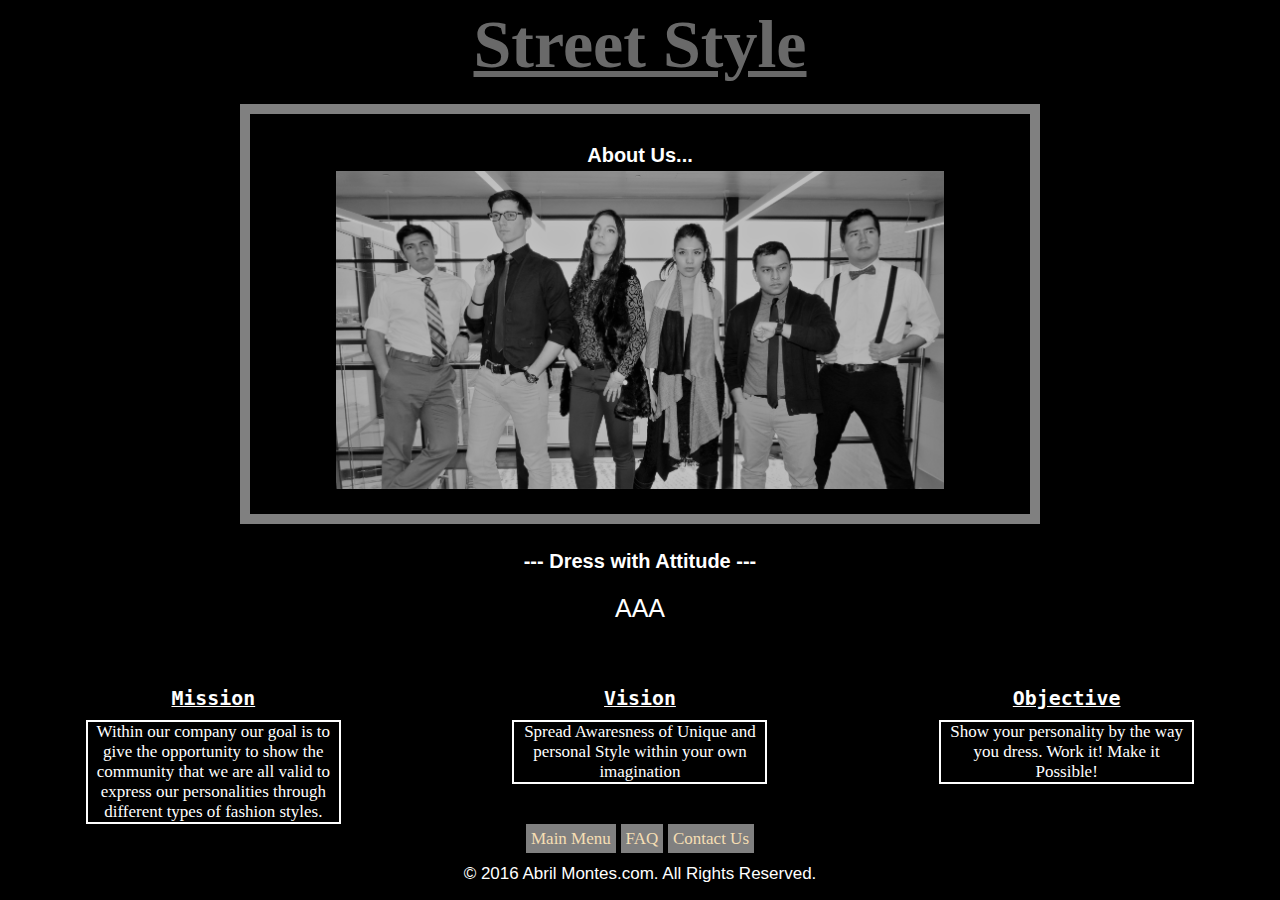
<file: aboutus.html>
<!doctype html>
<html>
      
<head>
    <title>
    About Us
    </title>
     <link rel=stylesheet type="text/css" href="style.css">
    </head>

    
  
    <body>
        <header>
        <div id="header">
            <h1> Street Style</h1>
           </div>
                        
        </header>
        
            
            
        <div class="bannerbox"> <h2> About Us... </h2>  <img src="corporate.img.JPG">
                </div>   
        
        <h2> --- Dress with Attitude --- </h2>
         <section id="logo"> 
         AAA 
        </section>
        
        
        <main>
        
        <section class="interest-box"> <h3>Mission</h3> <p> Within our company our goal is to give the opportunity to show the community that we are all valid to express our personalities through different types of fashion styles.</p> </section>
           
       <section class="interest-box"> <h3> Vision </h3> <p> Spread Awaresness of Unique and personal Style within your own imagination </p> </section>
        <section class="interest-box"> <h3> Objective </h3> <p> Show your personality by the way you dress. Work it! Make it Possible! </p> </section>
        </main>
        
                   
        <div id="footer">
             
    
        <ul>
            <li> <a href="mainmenu.html">Main Menu</a> 
        
            
            <li><a href="FAQ.html"> FAQ</a></li>
            
            <li><a href="Contact Us.html">Contact Us </a></li>
            </ul>

       <section id="copyright"> &copy; 2016 Abril Montes.com. All Rights Reserved.
                </section>
        </div>
    </body>
</html>
</file>
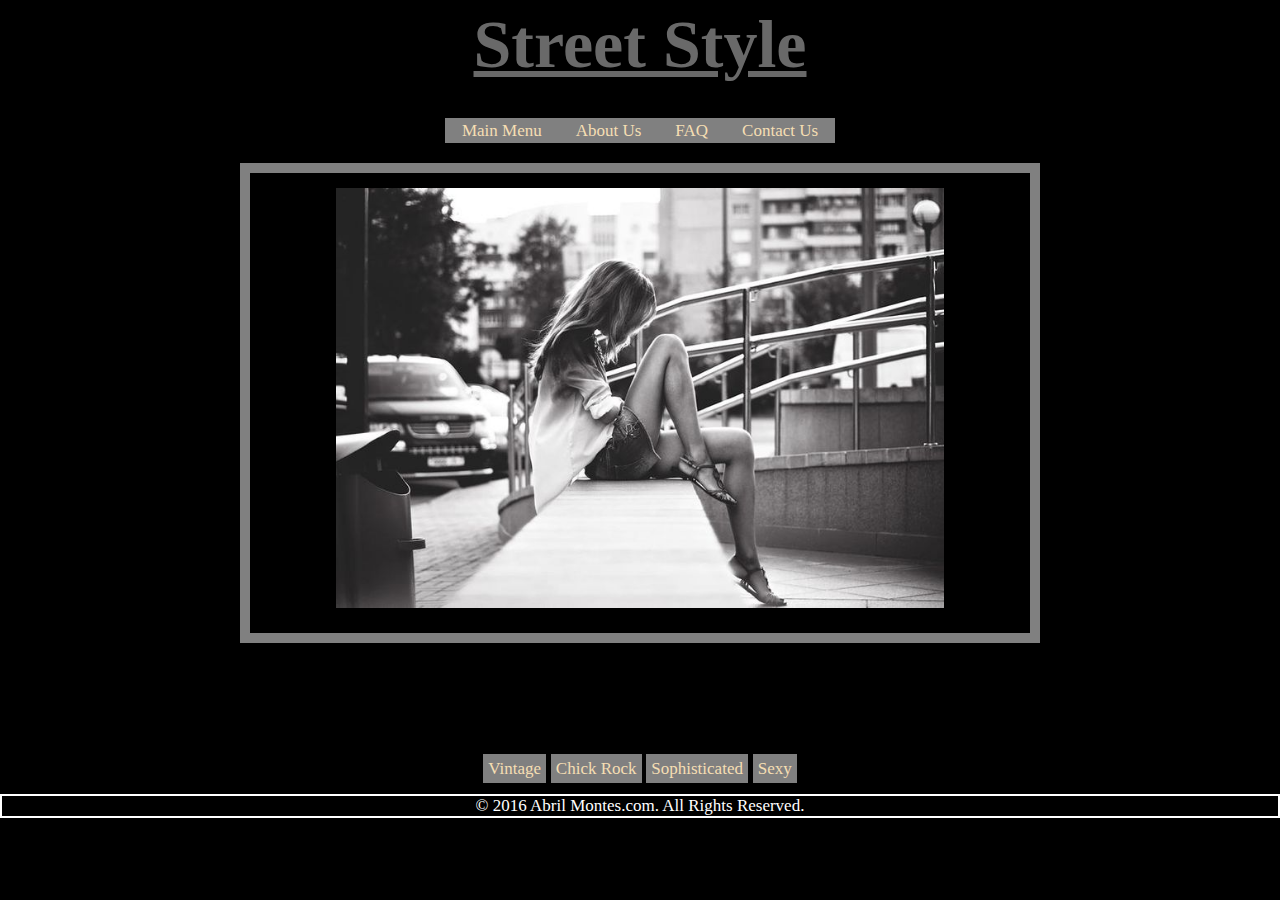
<file: mainmenu.html>
<!doctype html>
<html>
<head>
    <title>
    Fashion
    </title>
   <link rel=stylesheet type="text/css" href="style.css">
    </head>

        
    <body>
        <div id="header">
            <h1> Street Style</h1> </div>
        
         <a name="mainmenu"></a>
        <a name="aboutus"></a>
                <a name="Contact Us"></a>
        <a name="FAQ"></a>
        
        <div id="navbar">
            
              
        <ul>
            <li> <a href="mainmenu.html">Main Menu</a></li>
          <li> <a href="aboutus.html">About Us</a></li>
            <li> <a href="FAQ.html"> FAQ</a></li>
            <li> <a href="Contact Us.html"> Contact Us</a></li>
            </ul>
        </div>
       <div class="bannerbox">
        <img src="main.jpg.jpg">
        </div>   
        
          <header>
            <section id="logo"></section>
            <section id="banner"></section>
            </header>
                
        
        <a name="Vintage"></a>
        <a name="Classy"></a>
                <a name="sophisticated"></a>
        <a name="Sexy"></a>

        
        
        <h2></h2>
        <div id="footer">
          <ul>
            
            <li><a href="vintage.html"> Vintage</a></li>
            
            <li><a href="chickrock.html">Chick Rock</a></li>
                <li><a href="sophisticated.html">Sophisticated</a></li>
            <li><a href="Sexy">Sexy</a></li>
                </ul>
            
            <p> &copy; 2016 Abril Montes.com. All Rights Reserved.</p>
        </div>
    </body>
</html>
</file>
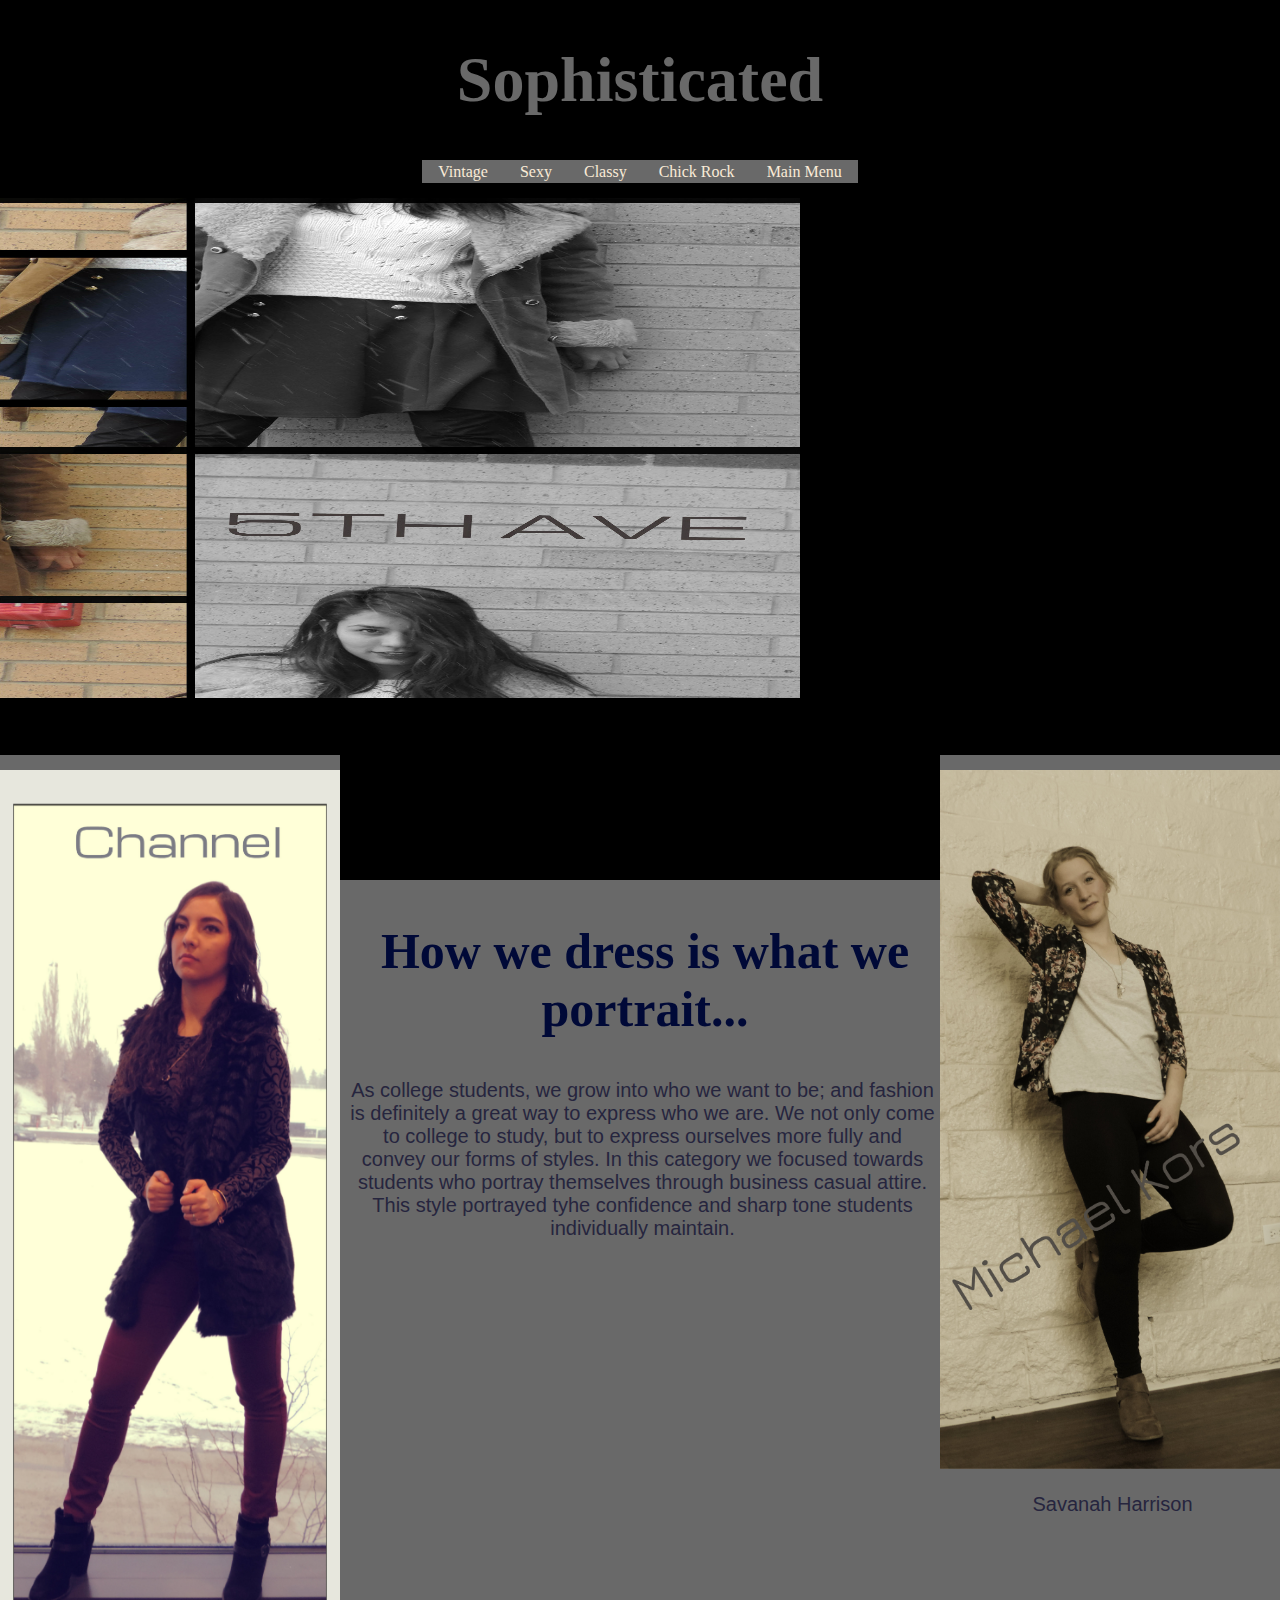
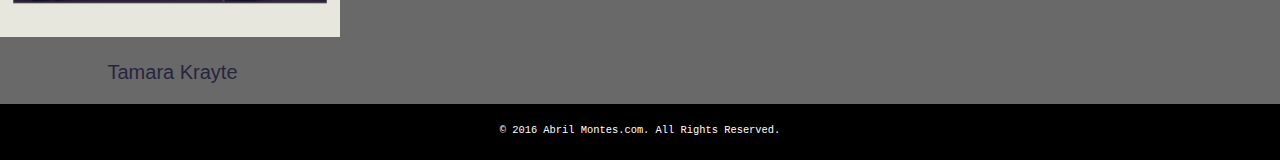
<file: montes.html>
<!Doctype html>
<html lang="es">

<head>
    <title> Slide Show </title>
    <meta charset="UTF-8">
    <link rel="stylesheet" href="http://www.w3schools.com/lib/w3.css">
    
       
    </head>
   <style>
.mySlides {
    display:none
       }
.w3-left, .w3-right, .w3-badge {
    cursor:pointer
       }
.w3-badge {
    height:13px;width:13px;padding:0
       }
       
       * {
           box-sizing: border-box;
       }
body {
    background: black;
    margin: 0;
    font-family: monospace;
    
}
       img {
           max-width: 100%;
       }
h1 {
           
           color: dimgrey;
           text-align: center;
    font-family: serif;
    font-size: 400%;
       }
#navbar ul {
            padding: 2px;
            list-style-type:none;
            line-height: 1.5em;
            margin: 1em auto;
                        display: 
                flex;        
            justify-content: center;
            flex-flow: row wrap;
            text-align: center;
        }

#navbar ul li a {
            text-decoration: none;
            font-family: serif;
            padding: .2em 1em;
            color: antiquewhite;
            background-color: dimgrey;
    
        }
#navbar ul li a:hover{
            color:wheat;
            background-color: #1C0D0C;
        }

main{
    display:flex;
    flex-flow: row wrap;
    justify-content: space-around;
    
    
}

main aside{
    flex: 1 0 25%;
    
}

main article{
    flex: 2 0 50%;
}
  aside#left {
          
         
          background-color: dimgrey;
         ;
          text-align: center;
      margin-top: 25px;
           padding-top: 15px;
           }
        
       article{
           
          max-width: 600px;
          min-width: 300px;
          background-color: dimgrey;
           margin-left: auto;
           margin-right: auto;
           text-align: center;
           margin-top: 150px;
       }
       
       aside#right {
         
           background-color:dimgrey;
           text-align: center;
           margin-top: 25px;
           padding-top: 15px;
       } 
       
       h2{
           text-align: center;
           padding-left: 12px;
           padding-right: 2px;
           font-family: serif;
           font-size: 50px;
           color: #000937;
       }
       
       p{
           
           text-align: center;
           padding left: 15px;
           padding-right: 5px;
           margin-left: 10px;
           color: #26253E;
           font-family:  sans-serif;
           font-size: 20px;
           
           
       }
       
       
       
       
       .center-img {
           text-align: center;
       }  
        #footer{
            width:500px;
            height:20px;
            margin:20px auto;
            clear: both;
            color: white;
            font-size: 80%;
            text-align: center;
            
        }
        </style>  
    <body> 
    
    <h1> Sophisticated </h1>
    
        <a name="vintage"></a>
        <a name="sexy"></a>
        <a name="classy"></a>
        <a name="chickrock"></a>
        <a name="mainmenu"></a>
        
        <div id="navbar">        
        <ul>
            <li> <a href="vintage.html"> Vintage </a></li>
            <li> <a href="sexy.html">Sexy</a></li>
            <li> <a href="classy.html"> Classy</a></li>
            <li> <a href="chickrock.html"> Chick Rock</a></li>
            <li> <a href="mainmenu.html">Main Menu</a></li>
        </ul>
        </div>
        
<div class="w3-content w3-display-container" style="max-width:800px">
  <img class="mySlides" height="500px" src="M31.jpg" style="width:100%" >
  <img class="mySlides" height="500px" src="M5.jpg" style="width:100%" >
  <img class="mySlides" height="500px" src="M6.jpg" style="width:100%" >
  <div class="w3-center w3-section w3-large w3-text-white w3-display-bottommiddle" style="width:100%">
    <div class="w3-left w3-padding-left w3-hover-text-khaki" onclick="plusDivs(-1)">&#10094;</div>
    <div class="w3-right w3-padding-right w3-hover-text-khaki" onclick="plusDivs(1)">&#10095;</div>
    <span class="w3-badge demo w3-border w3-transparent w3-hover-white" onclick="currentDiv(1)"></span>
    <span class="w3-badge demo w3-border w3-transparent w3-hover-white" onclick="currentDiv(2)"></span>
    <span class="w3-badge demo w3-border w3-transparent w3-hover-white" onclick="currentDiv(3)"></span>
  </div>
</div>
<script>
var slideIndex = 1;
showDivs(slideIndex);

function plusDivs(n) {
  showDivs(slideIndex += n);
}

function currentDiv(n) {
  showDivs(slideIndex = n);
}

function showDivs(n) {
  var i;
  var x = document.getElementsByClassName("mySlides");
  var dots = document.getElementsByClassName("demo");
  if (n > x.length) {slideIndex = 1}    
  if (n < 1) {slideIndex = x.length}
  for (i = 0; i < x.length; i++) {
     x[i].style.display = "none";  
  }
  for (i = 0; i < dots.length; i++) {
     dots[i].className = dots[i].className.replace(" w3-white", "");
  }
  x[slideIndex-1].style.display = "block";  
  dots[slideIndex-1].className += " w3-white";
}
</script>
   <main>
        
        <aside id="left">
            
            <img src="M8.jpg" >
            
            <p> Tamara Krayte </p>
            
            </aside>
        <article> <h2> How we dress is what we portrait... </h2>
           
            <p> As college students, we grow into who we want to be; and fashion is definitely a great way to express who we are.        We not only come to college to study, but to express ourselves more fully and convey our forms of styles.
                In this category we focused towards students who portray themselves through business casual attire.            
                This style portrayed tyhe confidence and sharp tone students individually maintain.</p>
            </article>    
       
            <aside id="right"> 
                 <img src="M10.jpg">
            <p> Savanah Harrison </p>
            
            </aside>
        
         
             
        </main>
        
         <div id="footer">
            
            
        &copy; 2016 Abril Montes.com. All Rights Reserved.
       
        </div>      
                   

    </body>

</html>
</file>
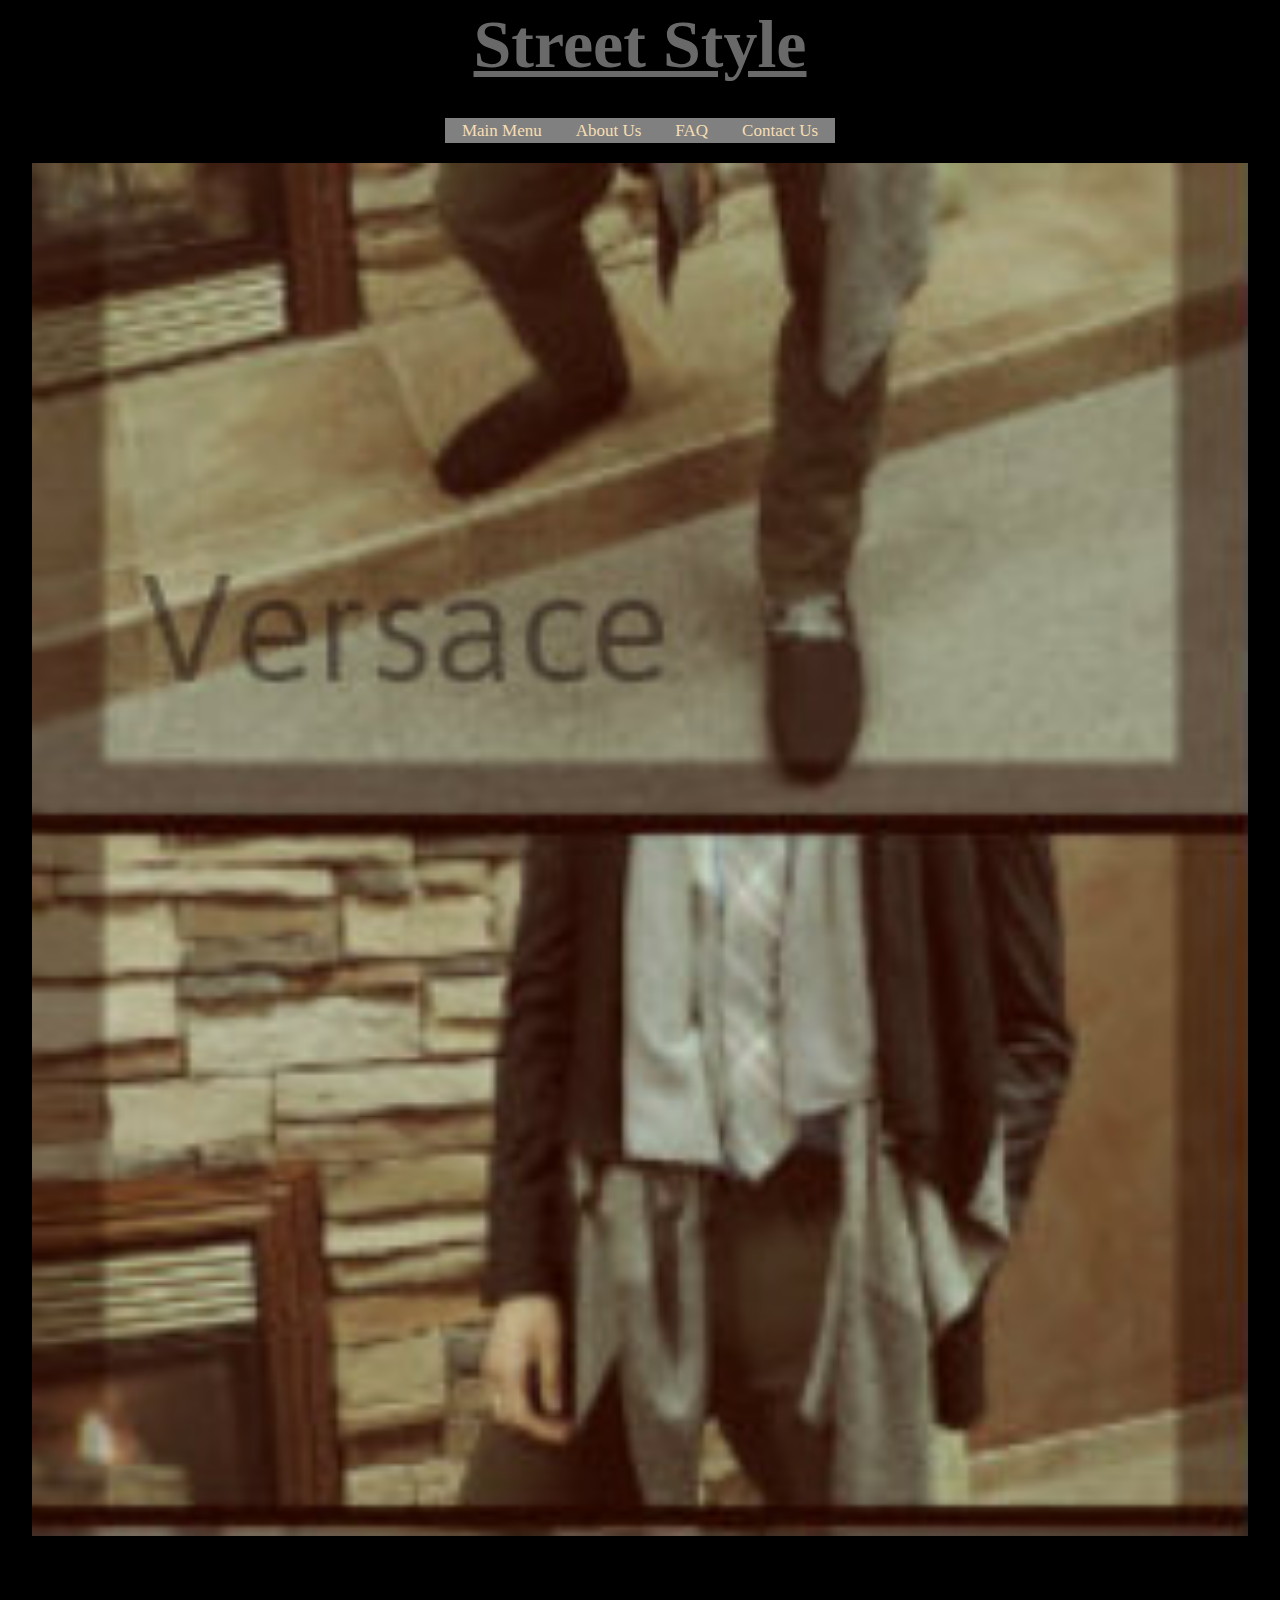
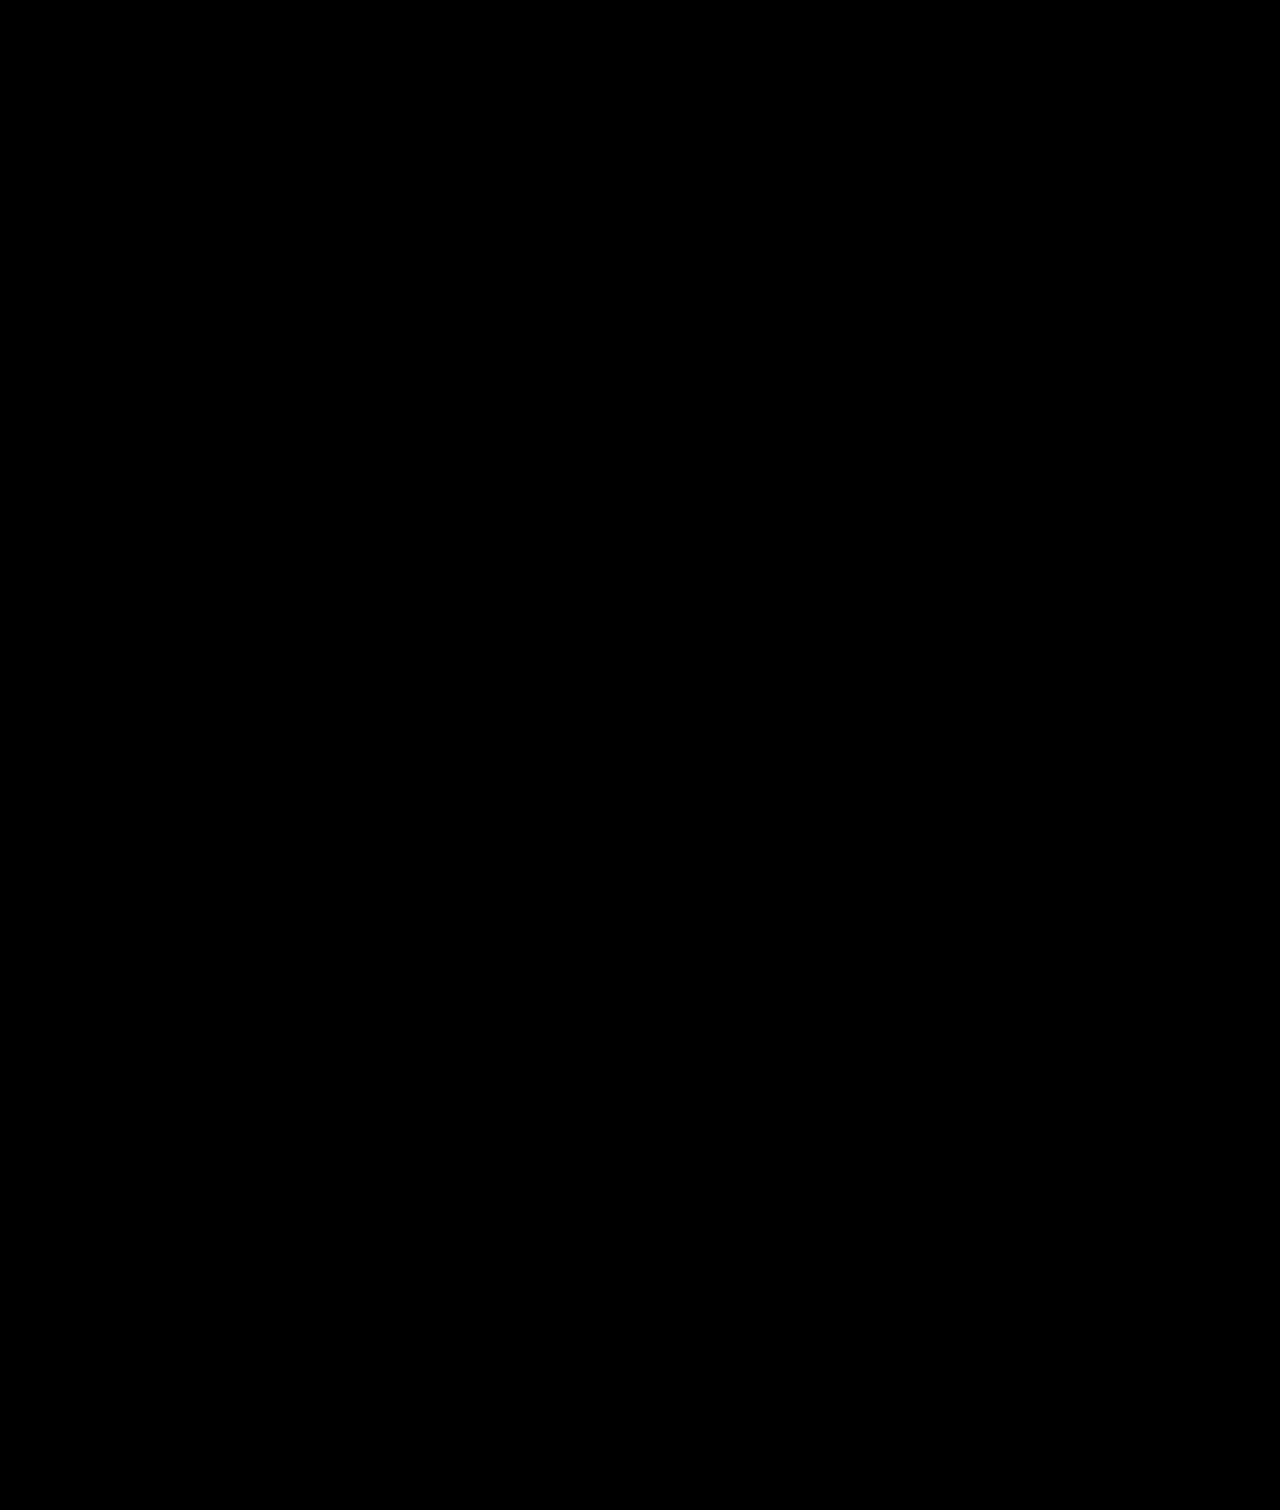
<file: practice2.html>
<!doctype html>
<html>

<head>
   <title> slider </title> 
    
    <link rel=stylesheet type="text/css" href="style.css">
    
    </head>
    <style>
     
        .slider{
            
            width: 95%;
            margin: auto;
            overflow: hidden;
        }
        
        .slider ul{
            display: flex;
            padding: 0;
            width: 400%;
            animation: cambio 20s infinite;
            animation-direction: alternate;
        }
        
        .slider li{
            width: 100%;
            list-style: none;
            
        }
        
        .slider img{
            
            width: 100%;
        }
        
        @keyframes cambio {
            
            0% {margin-left: 0;}
            20% {margin-left: 0;}
            
            25% {margin-left: -100%;}
            45% {margin-left: -100%;}
            
            50% {margin-left: -200%;}
            70% {margin-left: -200%;}
            
            75% {margin-left: -300%;}
            100% {margin-left: -300%;}
        
        }
    
    
    </style>
    
    <body>
        
       <div id="header">
            <h1> Street Style</h1> </div>
        
         <a name="mainmenu"></a>
        <a name="aboutus"></a>
                <a name="Contact Us"></a>
        <a name="FAQ"></a>
        
        <div id="navbar">
            
              
        <ul>
            <li> <a href="mainmenu.html">Main Menu</a></li>
          <li> <a href="aboutus.html">About Us</a></li>
            <li> <a href="FAQ.html"> FAQ</a></li>
            <li> <a href="Contact Us.html"> Contact Us</a></li>
            </ul>
        </div>
        
        
        <main> 
            
            <article>
            </article>
            
            <aside>
            </aside>
           </main>
    
    <div class="slider">
        
        <ul>
        
            <li><img src="M1.JPG" alt=""></li>
         <li><img src="M2.JPG" alt=""></li>
             <li><img src="M3.JPG" alt=""></li>
             <li><img src="M4.jpg" alt=""></li>
        
        </ul>
        
        </div>
    
        <footer></footer>
    </body>

</html>
</file>
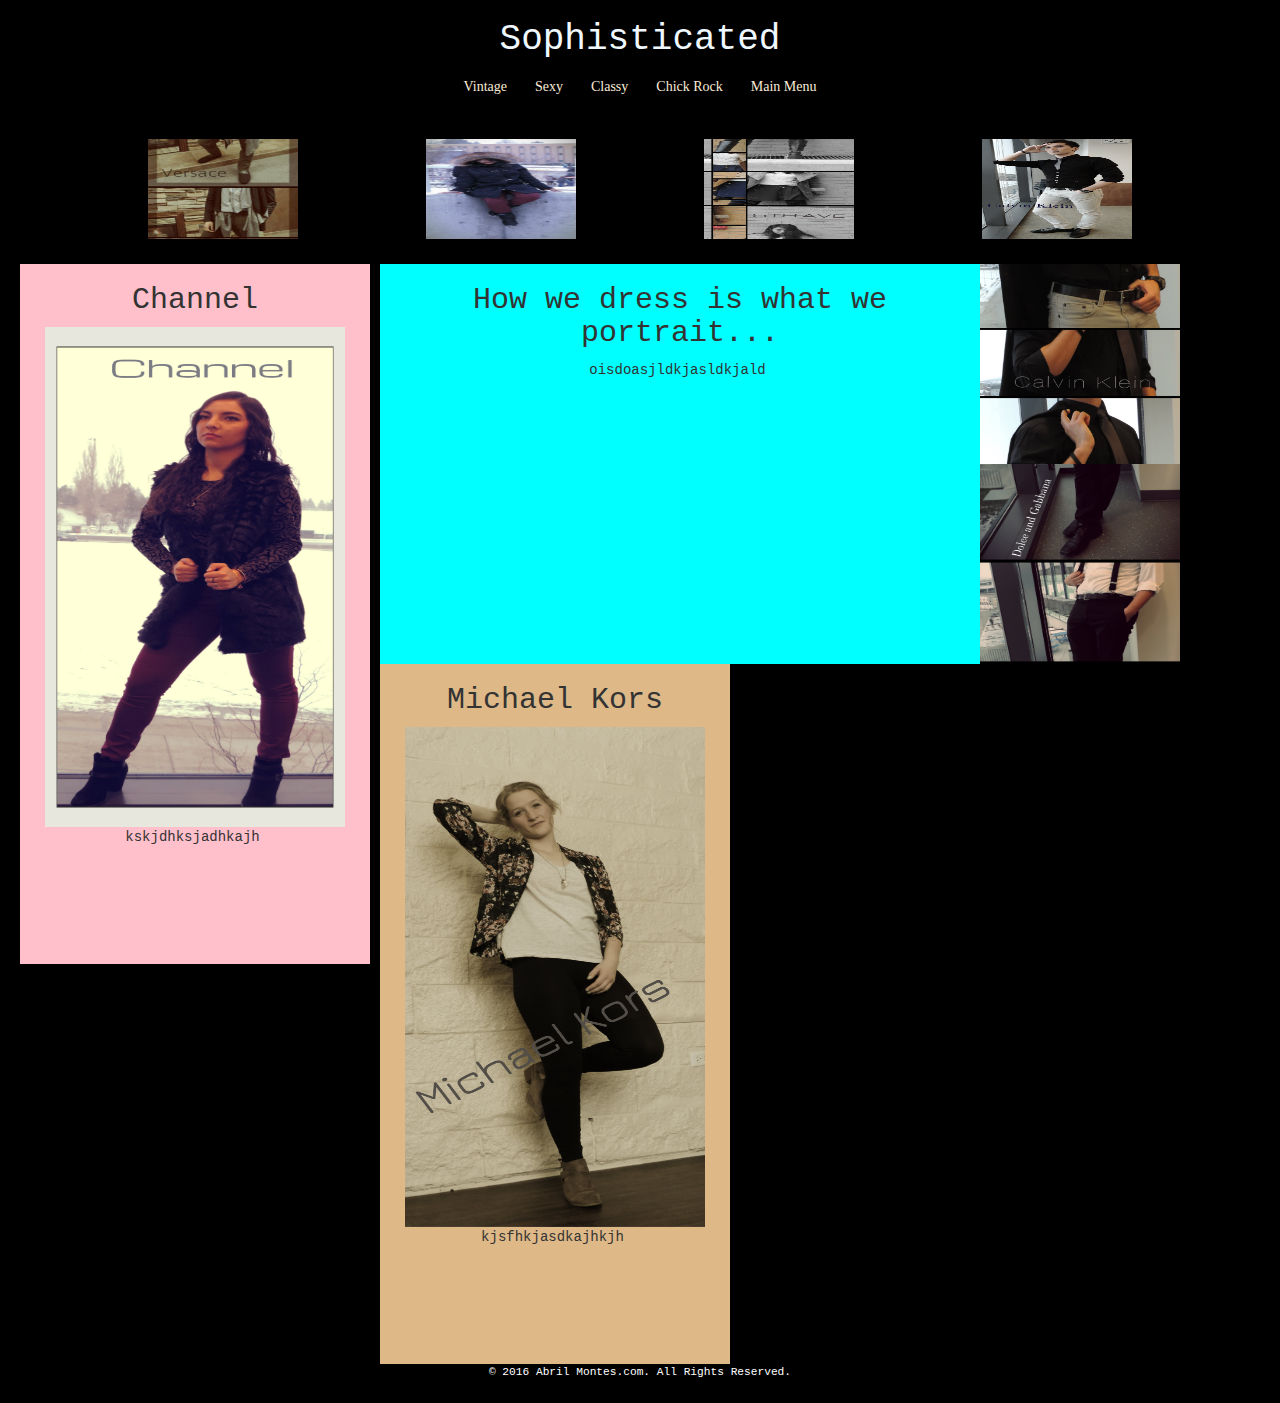
<file: slide.html>
<!Doctype html>
<html lang="es">

<head>
    <title> Slide Show </title>
    <meta charset="UTF-8">
    
<link rel="stylesheet" href="https://maxcdn.bootstrapcdn.com/bootstrap/3.3.7/css/bootstrap.min.css" integrity="sha384-BVYiiSIFeK1dGmJRAkycuHAHRg32OmUcww7on3RYdg4Va+PmSTsz/K68vbdEjh4u" crossorigin="anonymous">

    </head>
   <style>
    
     body {
    background: black;
    margin: 0;
    font-family: monospace;
    
}

       h1 {
           
           color: aliceblue;
           text-align: center;
       }
       
        #navbar ul {
            padding: 2px;
            list-style-type:none;
            line-height: 1.5em;
            margin: 1em auto;
                        display: 
                flex;        
            justify-content: center;
            flex-flow: row wrap;
            text-align: center;
        }
        #navbar ul li {
        
        }
        
        #navbar ul li a {
            text-decoration: none;
            font-family: serif;
            padding: .2em 1em;
            color: antiquewhite;
            background-color: black;
        }
        #navbar ul li a:hover{
            color:antiquewhite;
            background-color: sandybrown;
        }
       
       .galeria {
    width: 90%;
    margin: auto;
    list-style: none;
    padding: 20px;
    box-sizing: border-box;
    display: flex;
    flex-wrap: wrap;
    justify-content: space-around;
}

       
        
.galeria li {
    
    margin: 5px;
}

.galeria img {
    
    width: 150px;
    height: 100px;
}

.modal {
    
    display: none;
}

.modal: target {
    display: block;
    position: fixed;
    background: black;
    top: 0;
    left: 0;
    width: 100%;
    height: 100%;
    
}

.modal h3 {
    color: aqua;
    font-size: 30px;
    text-align: center;
    margin: 15px 0;
}

.imagen {
    
    width: 100%;
    height: 50%;
    display: flex;
    justify-content: center;
    align-items: center;
}

.imagen a {
    
    color: aquamarine;
    font-size: 40px;
    text-decoration: none;
    margin: 0 10px;
    
}

.imagen a: nth-child(2) {
    margin: 0;
    height: 100%;
    flex-shrink: 2;
    
}


.imagen img {
    
    width: 500px;
    height: 100%;
    max-width: 100%;
    border: 7px solid #fff;
    box-sizing: border-box;
}

.cerrar {
    
    display: block;
    background: green;
    width: 25px;
    height: 25px;
    margin: 15px auto;
    text-align: center;
    text-decoration: none;
    font-size: 25px;
    color: bisque;
    padding: 5px;
    border-radius: 50%;
    line-height: 25px;
    
}
       
           
      aside#left {
          
          width: 350px;
          height: 700px;
          float: left;
          background-color: pink;
          margin-left: 20px;
          text-align: center;
           
           }
        
       article{
           
           width: 600px;
           height: 400px;
           float: left;
           background-color: aqua;
           margin-left: 10px;
           text-align: center;
       }
       
       aside#right {
           margin-left: 10px;
           width: 350px;
           height: 700px;
           float: left;
           background-color: burlywood;
           text-align: center;
       } 
       
       h2{
           text-align: center;
           padding-left: 2px;
           padding-right: 2px;
           
       }
       
       p1{
           
           text-align: center;
           padding left: 5px;
           padding-right: 5px;
       }
       .center-img {
           text-align: center;
       }  
        #footer{
            width:500px;
            height:20px;
            margin:20px auto;
            clear: both;
            color: white;
            font-size: 80%;
            text-align: center;
            
        }
        </style> 
    
    <body> 
    
    <h1> Sophisticated </h1>
    
         <a name="vintage"></a>
        <a name="sexy"></a>
                <a name="classy"></a>
        <a name="chickrock"></a>
        <a name="mainmenu"></a>
        
        <div id="navbar">
            
              
        <ul>
            <li> <a href="vintage.html"> Vintage </a></li>
          <li> <a href="sexy.html">Sexy</a></li>
            <li> <a href="classy.html"> Classy</a></li>
            <li> <a href="chickrock.html"> Chick Rock</a></li>
            <li> <a href="mainmenu.html">Main Menu</a></li>
            </ul>
        </div>
        
    <ul class="galeria">
        
        <li><a href="#" data-toggle="modal" data-target="#myModal"><img src="M1.JPG"></a></li>
        
         <li><a href="#img2"><img src="M2.JPG"></a></li>
         <li><a href="#img3"><img src="M3.JPG"></a></li>
         <li><a href="#img4"><img src="M4.jpg"></a></li>
        
        
        </ul>
    
   
       
        
    
<div class="modal fade" tabindex="-1" role="dialog" id="myModal">
  <div class="modal-dialog" role="document">
    <div class="modal-content">
      <div class="modal-header">
        <button type="button" class="close" data-dismiss="modal" aria-label="Close"><span aria-hidden="true">&times;</span></button>
        <h4 class="modal-title">Men</h4>
      </div>
      <div class="modal-body center-img">
        <img src="M1.JPG">
      </div>
      <div class="modal-footer">
        <button type="button" class="btn btn-default" data-dismiss="modal">Close</button>
        
      </div>
    </div><!-- /.modal-content -->
  </div><!-- /.modal-dialog -->
</div><!-- /.modal -->    
        
        
        
        
     <div class="modal" id="img1">
        <h3> Men </h3>
        <div class="imagen">
        <a href="#img1">&#60;</a>
        <a href="#img3"><img src="M1.JPG"></a>
        <a href="#img3">></a>
        </div>
        <a class="cerrar" href="">X</a>
        </div>
        
         <div class="modal" id="img1">
        <h3> Men </h3>
        <div class="imagen">
        <a href="#img2">&#60;</a>
        <a href="#img4"><img src="M1.JPG"></a>
        <a href="#img4">></a>
        </div>
        <a class="cerrar" href="">X</a>
        </div>
        
           <div class="modal" id="img1">
        <h3> Men </h3>
        <div class="imagen">
        <a href="#img3">&#60;</a>
        <a href="#img1"><img src="M1.JPG"></a>
        <a href="#img1">></a>
        </div>
        <a class="cerrar" href="">X</a>
        </div>
        
                   
        <main>
        
        <aside id="left">
            
            <h2> Channel </h2>
            <img src="M8.jpg" width="300" height="500">
            
            <p1> kskjdhksjadhkajh</p1>
            
            </aside>
        <article> <h2> How we dress is what we portrait... </h2>
           
            <p1>oisdoasjldkjasldkjald</p1>
            </article>    
       
            <aside id="right"> <h2> Michael Kors </h2>
                 <img src="M10.jpg" width="300" height="500">
            <p1>kjsfhkjasdkajhkjh</p1>
            
            </aside>
        
         <img src="M5.jpg" width="200" height="200">
             <img src="M6.jpg" width="200" height="200">
             
        </main>
        
         <div id="footer">
            
            
        &copy; 2016 Abril Montes.com. All Rights Reserved.
       
        </div>
         <script src="https://ajax.googleapis.com/ajax/libs/jquery/1.12.4/jquery.min.js"></script>
    <!-- Include all compiled plugins (below), or include individual files as needed -->
    <script src="https://maxcdn.bootstrapcdn.com/bootstrap/3.3.7/js/bootstrap.min.js" integrity="sha384-Tc5IQib027qvyjSMfHjOMaLkfuWVxZxUPnCJA7l2mCWNIpG9mGCD8wGNIcPD7Txa" crossorigin="anonymous"></script>
    </body>

</html>
</file>
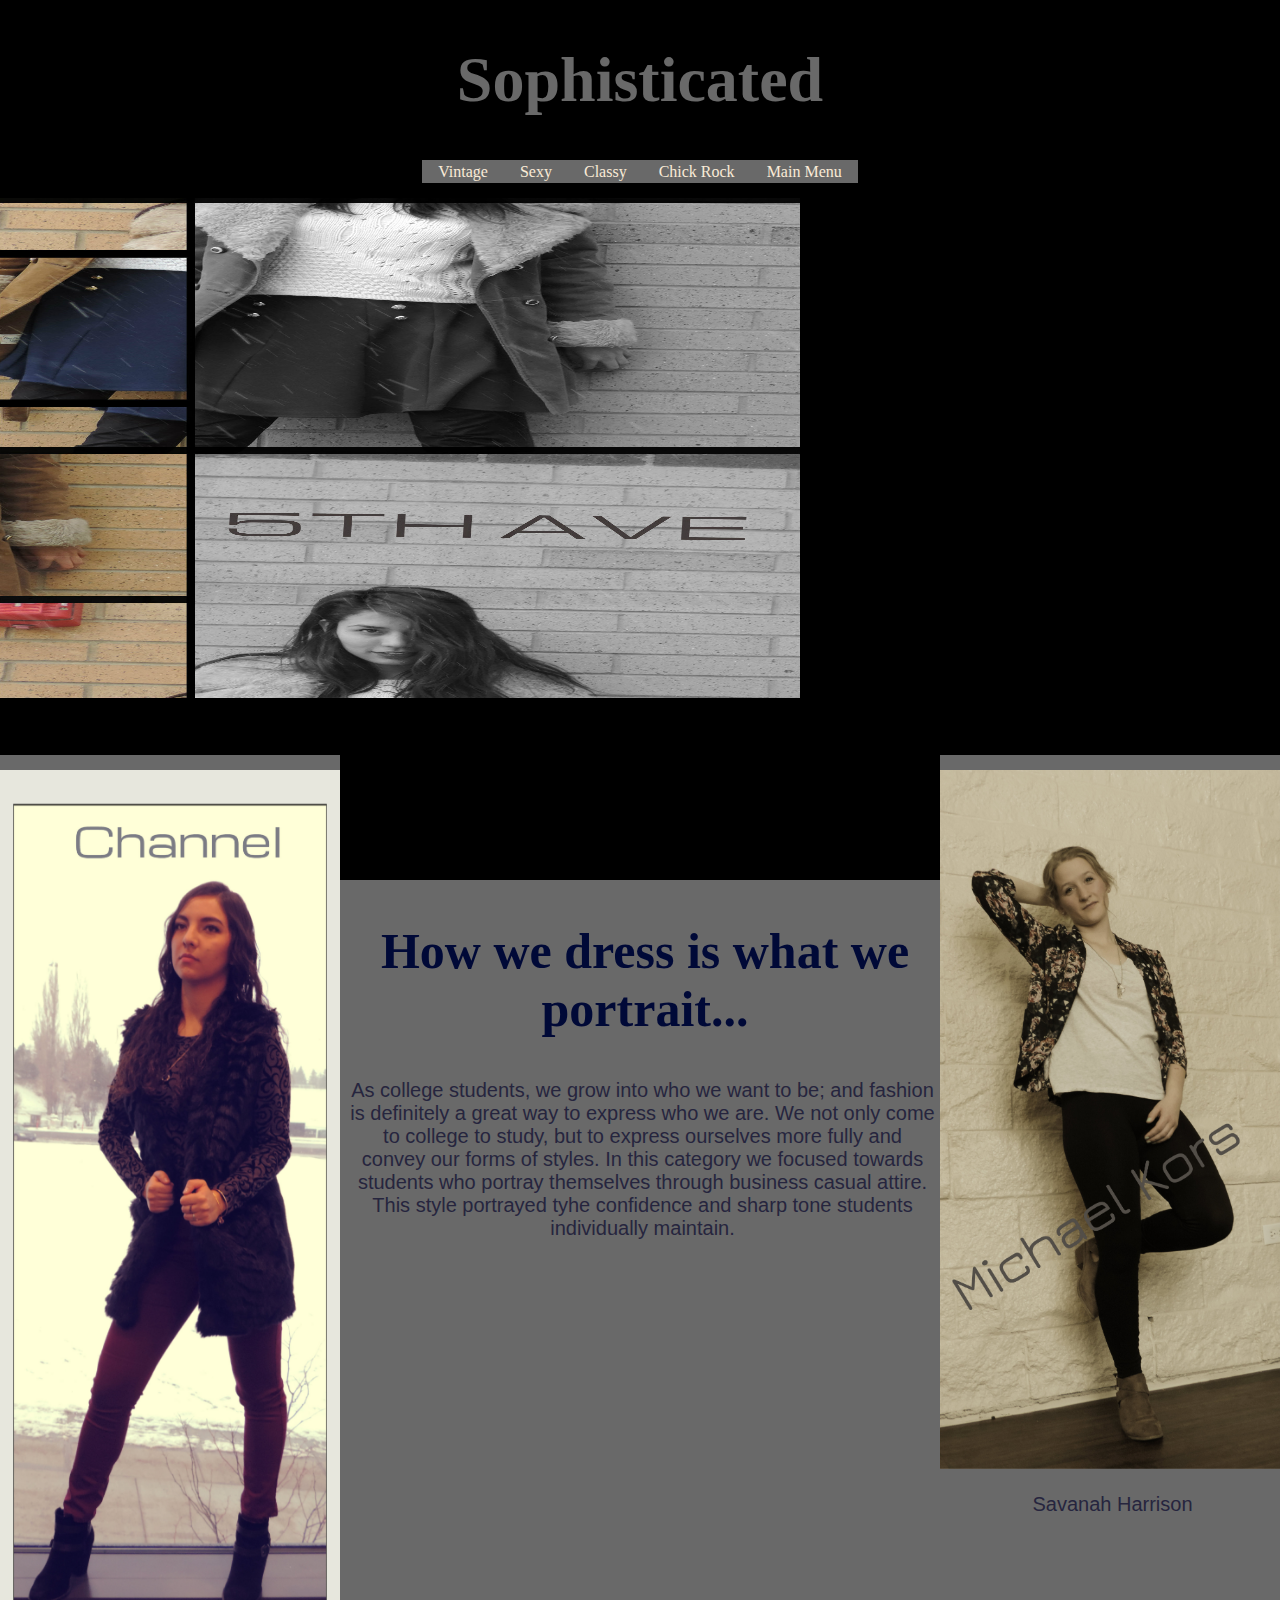
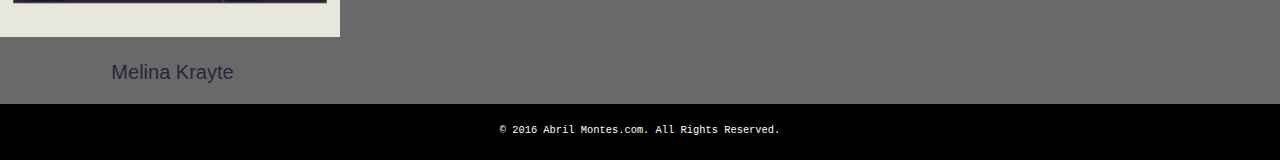
<file: sofisticado.html>
<!Doctype html>
<html lang="es">

<head>
    <title> Slide Show </title>
    <meta charset="UTF-8">
    <link rel="stylesheet" href="http://www.w3schools.com/lib/w3.css">
    
       
    </head>
   <style>
.mySlides {
    display:none
       }
.w3-left, .w3-right, .w3-badge {
    cursor:pointer
       }
.w3-badge {
    height:13px;width:13px;padding:0
       }
       
       * {
           box-sizing: border-box;
       }
body {
    background: black;
    margin: 0;
    font-family: monospace;
    
}
       img {
           max-width: 100%;
       }
h1 {
           
           color: dimgrey;
           text-align: center;
    font-family: serif;
    font-size: 400%;
       }
#navbar ul {
            padding: 2px;
            list-style-type:none;
            line-height: 1.5em;
            margin: 1em auto;
                        display: 
                flex;        
            justify-content: center;
            flex-flow: row wrap;
            text-align: center;
        }

#navbar ul li a {
            text-decoration: none;
            font-family: serif;
            padding: .2em 1em;
            color: antiquewhite;
            background-color: dimgrey;
    
        }
#navbar ul li a:hover{
            color:wheat;
            background-color: #1C0D0C;
        }

main{
    display:flex;
    flex-flow: row wrap;
    justify-content: space-around;
    
    
}

main aside{
    flex: 1 0 25%;
    
}

main article{
    flex: 2 0 50%;
}
  aside#left {
          
         
          background-color: dimgrey;
         ;
          text-align: center;
      margin-top: 25px;
           padding-top: 15px;
           }
        
       article{
           
          max-width: 600px;
          min-width: 300px;
          background-color: dimgrey;
           margin-left: auto;
           margin-right: auto;
           text-align: center;
           margin-top: 150px;
       }
       
       aside#right {
         
           background-color:dimgrey;
           text-align: center;
           margin-top: 25px;
           padding-top: 15px;
       } 
       
       h2{
           text-align: center;
           padding-left: 12px;
           padding-right: 2px;
           font-family: serif;
           font-size: 50px;
           color: #000937;
       }
       
       p{
           
           text-align: center;
           padding left: 15px;
           padding-right: 5px;
           margin-left: 10px;
           color: #26253E;
           font-family:  sans-serif;
           font-size: 20px;
           
           
       }
       
       
       
       
       .center-img {
           text-align: center;
       }  
        #footer{
            width:500px;
            height:20px;
            margin:20px auto;
            clear: both;
            color: white;
            font-size: 80%;
            text-align: center;
            
        }
        </style>  
    <body> 
    
    <h1> Sophisticated </h1>
    
        <a name="vintage"></a>
        <a name="sexy"></a>
        <a name="classy"></a>
        <a name="chickrock"></a>
        <a name="mainmenu"></a>
        
        <div id="navbar">        
        <ul>
            <li> <a href="vintage.html"> Vintage </a></li>
            <li> <a href="sexy.html">Sexy</a></li>
            <li> <a href="classy.html"> Classy</a></li>
            <li> <a href="chickrock.html"> Chick Rock</a></li>
            <li> <a href="mainmenu.html">Main Menu</a></li>
        </ul>
        </div>
        
<div class="w3-content w3-display-container" style="max-width:800px">
  <img class="mySlides" height="500px" src="M31.jpg" style="width:100%" >
  <img class="mySlides" height="500px" src="M5.jpg" style="width:100%" >
  <img class="mySlides" height="500px" src="M6.jpg" style="width:100%" >
  <div class="w3-center w3-section w3-large w3-text-white w3-display-bottommiddle" style="width:100%">
    <div class="w3-left w3-padding-left w3-hover-text-khaki" onclick="plusDivs(-1)">&#10094;</div>
    <div class="w3-right w3-padding-right w3-hover-text-khaki" onclick="plusDivs(1)">&#10095;</div>
    <span class="w3-badge demo w3-border w3-transparent w3-hover-white" onclick="currentDiv(1)"></span>
    <span class="w3-badge demo w3-border w3-transparent w3-hover-white" onclick="currentDiv(2)"></span>
    <span class="w3-badge demo w3-border w3-transparent w3-hover-white" onclick="currentDiv(3)"></span>
  </div>
</div>
<script>
var slideIndex = 1;
showDivs(slideIndex);

function plusDivs(n) {
  showDivs(slideIndex += n);
}

function currentDiv(n) {
  showDivs(slideIndex = n);
}

function showDivs(n) {
  var i;
  var x = document.getElementsByClassName("mySlides");
  var dots = document.getElementsByClassName("demo");
  if (n > x.length) {slideIndex = 1}    
  if (n < 1) {slideIndex = x.length}
  for (i = 0; i < x.length; i++) {
     x[i].style.display = "none";  
  }
  for (i = 0; i < dots.length; i++) {
     dots[i].className = dots[i].className.replace(" w3-white", "");
  }
  x[slideIndex-1].style.display = "block";  
  dots[slideIndex-1].className += " w3-white";
}
</script>
   <main>
        
        <aside id="left">
            
            <img src="M8.jpg" >
            
            <p> Melina Krayte </p>
            
            </aside>
        <article> <h2> How we dress is what we portrait... </h2>
           
            <p> As college students, we grow into who we want to be; and fashion is definitely a great way to express who we are.        We not only come to college to study, but to express ourselves more fully and convey our forms of styles.
                In this category we focused towards students who portray themselves through business casual attire.            
                This style portrayed tyhe confidence and sharp tone students individually maintain.</p>
            </article>    
       
            <aside id="right"> 
                 <img src="M10.jpg">
            <p> Savanah Harrison </p>
            
            </aside>
        
         
             
        </main>
        
         <div id="footer">
            
            
        &copy; 2016 Abril Montes.com. All Rights Reserved.
       
        </div>      
                   

    </body>

</html>
</file>
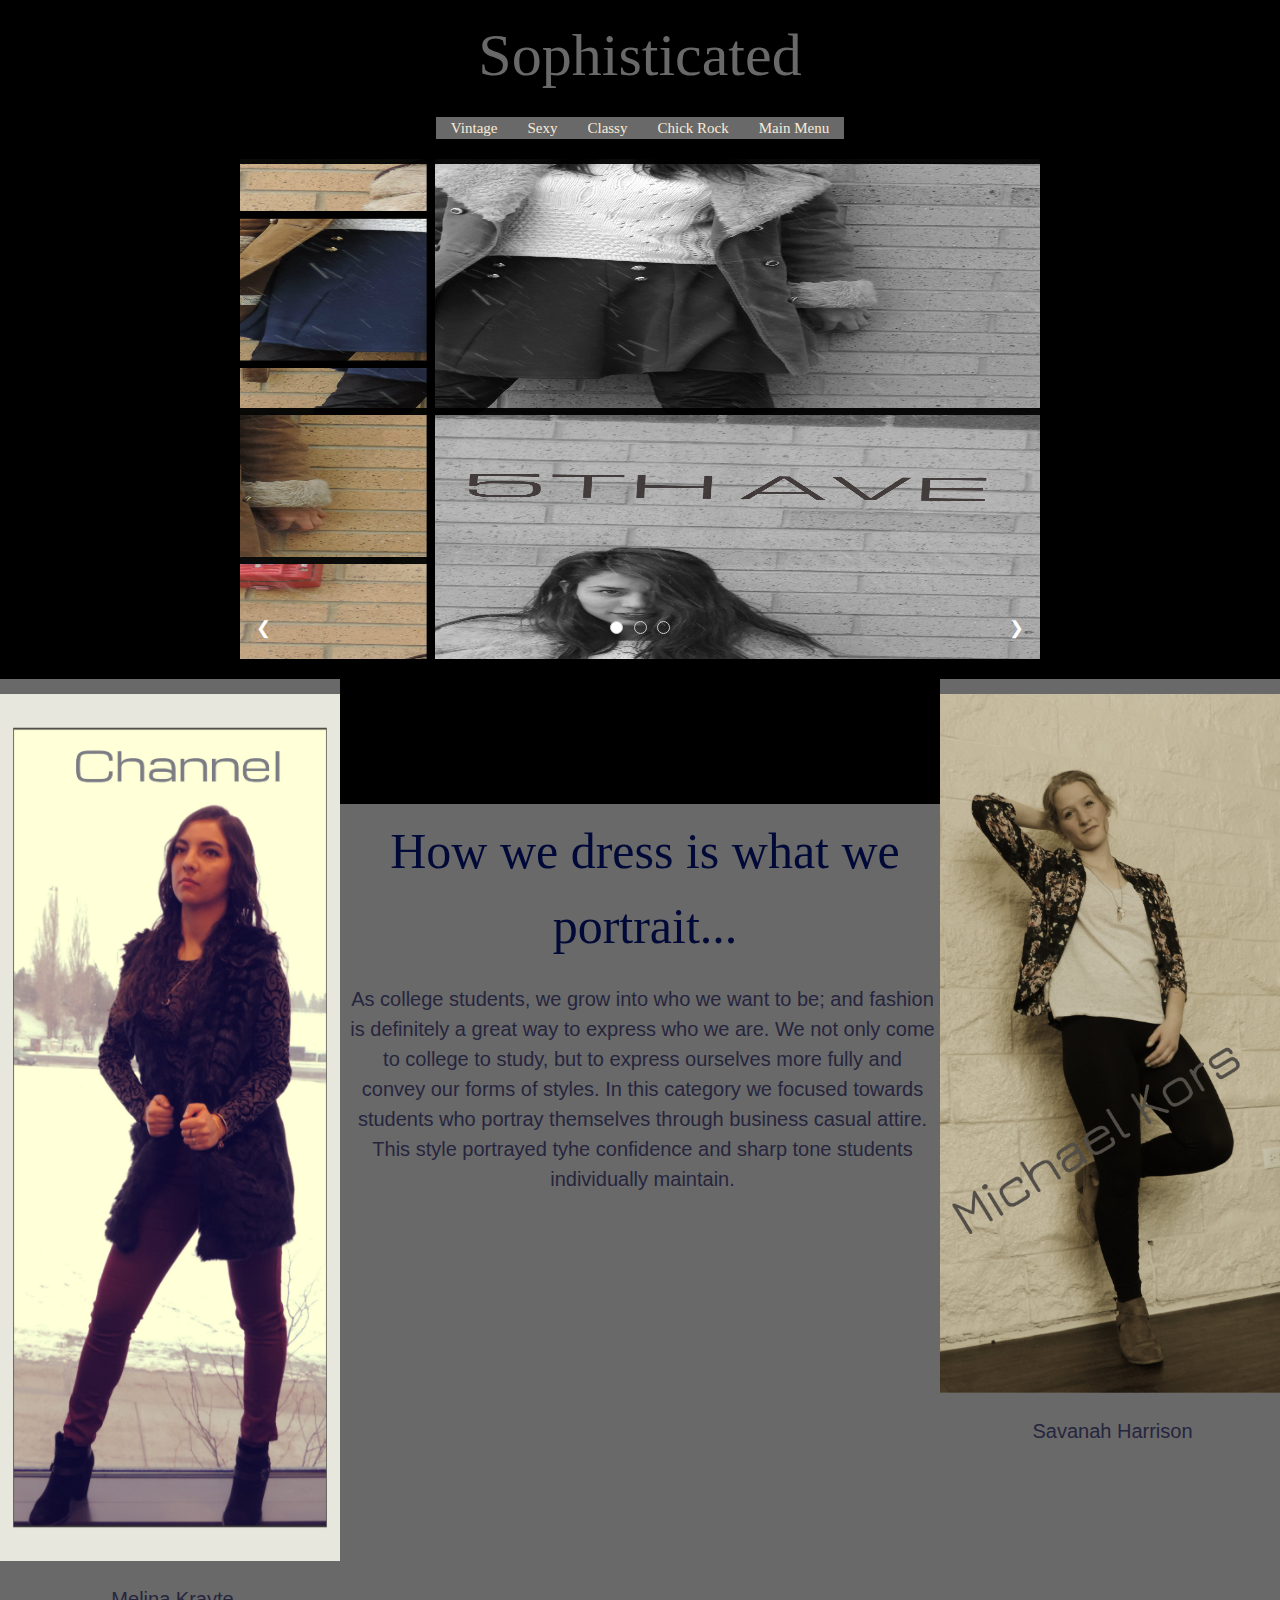
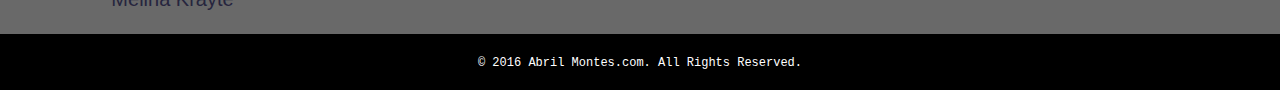
<file: sophisticated.html>
<!Doctype html>
<html lang="es">

<head>
    <title> Slide Show </title>
    <meta charset="UTF-8">
    <link rel="stylesheet" href="w3.css">
    
       
    </head>
   <style>
.mySlides {
    display:none
       }
.w3-left, .w3-right, .w3-badge {
    cursor:pointer
       }
.w3-badge {
    height:13px;width:13px;padding:0
       }
       
       * {
           box-sizing: border-box;
       }
body {
    background: black;
    margin: 0;
    font-family: monospace;
    
}
       img {
           max-width: 100%;
       }
h1 {
           
           color: dimgrey;
           text-align: center;
    font-family: serif;
    font-size: 400%;
       }
#navbar ul {
            padding: 2px;
            list-style-type:none;
            line-height: 1.5em;
            margin: 1em auto;
                        display: 
                flex;        
            justify-content: center;
            flex-flow: row wrap;
            text-align: center;
        }

#navbar ul li a {
            text-decoration: none;
            font-family: serif;
            padding: .2em 1em;
            color: antiquewhite;
            background-color: dimgrey;
    
        }
#navbar ul li a:hover{
            color:wheat;
            background-color: #1C0D0C;
        }

main{
    display:flex;
    flex-flow: row wrap;
    justify-content: space-around;
    
    
}

main aside{
    flex: 1 0 25%;
    
}

main article{
    flex: 2 0 50%;
}
  aside#left {
          
         
          background-color: dimgrey;
         ;
          text-align: center;
      margin-top: 25px;
           padding-top: 15px;
           }
        
       article{
           
          max-width: 600px;
          min-width: 300px;
          background-color: dimgrey;
           margin-left: auto;
           margin-right: auto;
           text-align: center;
           margin-top: 150px;
       }
       
       aside#right {
         
           background-color:dimgrey;
           text-align: center;
           margin-top: 25px;
           padding-top: 15px;
       } 
       
       h2{
           text-align: center;
           padding-left: 12px;
           padding-right: 2px;
           font-family: serif;
           font-size: 50px;
           color: #000937;
       }
       
       p{
           
           text-align: center;
           padding left: 15px;
           padding-right: 5px;
           margin-left: 10px;
           color: #26253E;
           font-family:  sans-serif;
           font-size: 20px;
           
           
       }
       
       
       
       
       .center-img {
           text-align: center;
       }  
        #footer{
            width:500px;
            height:20px;
            margin:20px auto;
            clear: both;
            color: white;
            font-size: 80%;
            text-align: center;
            
        }
        </style>  
    <body> 
    
    <h1> Sophisticated </h1>
    
        <a name="vintage"></a>
        <a name="sexy"></a>
        <a name="classy"></a>
        <a name="chickrock"></a>
        <a name="mainmenu"></a>
        
        <div id="navbar">        
        <ul>
            <li> <a href="vintage.html"> Vintage </a></li>
            <li> <a href="sexy.html">Sexy</a></li>
            <li> <a href="classy.html"> Classy</a></li>
            <li> <a href="chickrock.html"> Chick Rock</a></li>
            <li> <a href="mainmenu.html">Main Menu</a></li>
        </ul>
        </div>
        
<div class="w3-content w3-display-container" style="max-width:800px">
  <img class="mySlides" height="500px" src="M31.jpg" style="width:100%" >
  <img class="mySlides" height="500px" src="M5.jpg" style="width:100%" >
  <img class="mySlides" height="500px" src="M6.jpg" style="width:100%" >
  <div class="w3-center w3-section w3-large w3-text-white w3-display-bottommiddle" style="width:100%">
    <div class="w3-left w3-padding-left w3-hover-text-khaki" onclick="plusDivs(-1)">&#10094;</div>
    <div class="w3-right w3-padding-right w3-hover-text-khaki" onclick="plusDivs(1)">&#10095;</div>
    <span class="w3-badge demo w3-border w3-transparent w3-hover-white" onclick="currentDiv(1)"></span>
    <span class="w3-badge demo w3-border w3-transparent w3-hover-white" onclick="currentDiv(2)"></span>
    <span class="w3-badge demo w3-border w3-transparent w3-hover-white" onclick="currentDiv(3)"></span>
  </div>
</div>
<script>
var slideIndex = 1;
showDivs(slideIndex);

function plusDivs(n) {
  showDivs(slideIndex += n);
}

function currentDiv(n) {
  showDivs(slideIndex = n);
}

function showDivs(n) {
  var i;
  var x = document.getElementsByClassName("mySlides");
  var dots = document.getElementsByClassName("demo");
  if (n > x.length) {slideIndex = 1}    
  if (n < 1) {slideIndex = x.length}
  for (i = 0; i < x.length; i++) {
     x[i].style.display = "none";  
  }
  for (i = 0; i < dots.length; i++) {
     dots[i].className = dots[i].className.replace(" w3-white", "");
  }
  x[slideIndex-1].style.display = "block";  
  dots[slideIndex-1].className += " w3-white";
}
</script>
   <main>
        
        <aside id="left">
            
            <img src="M8.jpg" >
            
            <p> Melina Krayte </p>
            
            </aside>
        <article> <h2> How we dress is what we portrait... </h2>
           
            <p> As college students, we grow into who we want to be; and fashion is definitely a great way to express who we are.        We not only come to college to study, but to express ourselves more fully and convey our forms of styles.
                In this category we focused towards students who portray themselves through business casual attire.            
                This style portrayed tyhe confidence and sharp tone students individually maintain.</p>
            </article>    
       
            <aside id="right"> 
                 <img src="M10.jpg">
            <p> Savanah Harrison </p>
            
            </aside>
        
         
             
        </main>
        
         <div id="footer">
            
            
        &copy; 2016 Abril Montes.com. All Rights Reserved.
       
        </div>      
                   

    </body>

</html>
</file>
<file: style.css>
*{margin:0px;
        padding:0px;
     box-sizing: border-box;
        }
        html{
            
           
        }    
        
        body{
        
            height:500px;
            margin:auto;
            background-color: white;
            font-family: sans-serif;
            font-size: 17px;
            background-color: black;
            
        }
img {
    max-width: 100%;
}
        #header{
            margin:5px;
            
            padding-bottom: 15px;
            
        }
        #navbar ul {
            padding: 2px;
            list-style-type:none;
            line-height: 1.5em;
            margin: 1em auto;
                        display: 
                flex;        
            justify-content: center;
            flex-flow: row wrap;
            text-align: center;
        }
        #navbar ul li {
        
        }
        
        #navbar ul li a {
            text-decoration: none;
            font-family: serif;
            padding: .2em 1em;
            color: wheat;
            background-color: gray;
        }
        #navbar ul li a:hover{
            color:antiquewhite;
            background-color: #1C0D0C;
        }
        
        #footer{
            width:500px;
            height:20px;
            margin:10px auto;
            clear: both;
            color: white;
            font-size: 100%;
            text-align: center;
            flex-flow: row wrap;
            display: inline;
            
                
           
            
            
        }

        
         #footer ul {
            padding left:35%;
            list-style-type: none;
            text-align: center;
            height:30px;
            margin:5px;
           
                }

        #footer ul li {
            display: inline;
            
        }
        
        #footer ul li a {
            text-decoration: none;
            font-family: serif;
            padding: 5px;
            background-color:grey;
            color:wheat;
        }
        #footer ul li a:hover{
            color:antiquewhite;
            background-color: #1C0D0C;
        }
        
        
        h1{
            font-size: 400%;
                color: dimgrey;
            text-align: center;
                font-family: serif;
            margin: auto;
         text-decoration: underline;
            
        }
        
        .bannerbox{
            margin: auto;
              border:15px solid gray;
            
        padding: 15px 50px;
        
            width: 100%;
            max-width: 800px;
            
                
        }
        
        .bannerbox img{
            width: 100%;
        }

  #header h2{
            font-size:220%;
                color:#070D17;
            text-align: left;
                font-family: serif;
            margin: 2%;
            padding-left: 3%;
            padding-top: .2%;
            padding-bottom: .5%;
         
            
        }
        
   
        h2{
            text-align: center;
            padding-top: 2%;
            font-size: 20px;
            padding-bottom: .5%;
            color: white
        }
        
        section#logo{
            text-align: center;
            font-size: 25px;
            padding-top: 1.2%;
            padding-bottom: 5%;
            color: white;
        }
        
        
        .bannerbox{
           
            margin: auto;
              border:10px solid gray;
            padding: 15px 10px;            
            width: 90%;
            max-width: 800px;
            text-align: center;
            
                
        }
            
            
        
        .bannerbox img{
            width: 80%;
            padding-bottom: 5px;
        }
        
main{
    display:flex;
    flex-flow: row wrap;
    justify-content: space-around;
    
    
}

main aside{
    flex: 1 0 25%;
    
}

main article{
    flex: 2 0 25%;
}

.interest-box h3{
    
 text-align: center;
    margin-bottom: .5em;
    
}

.interest-box{
    
    flex: 0 0 15em;
}
        
h3{
    color: white;
    text-decoration: underline;
    font-family: monospace;
}

p{
    text-align: center;
    font-family: serif;
    color: white;
    border: 2px solid white; 
}
</file>
